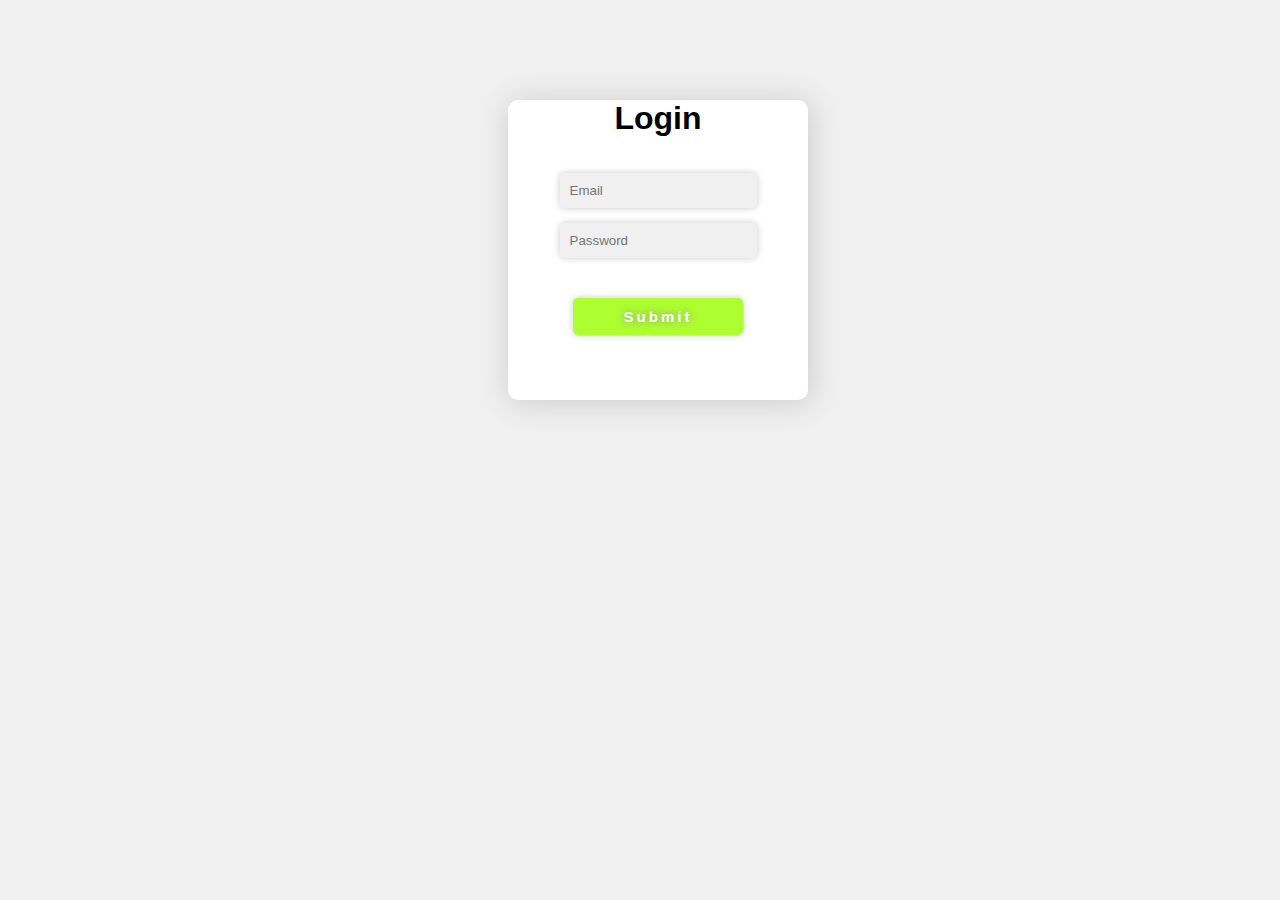
<file: prectics.html>
<!DOCTYPE html>
<html lang="en">
<head>
    <meta charset="UTF-8">
    <meta http-equiv="X-UA-Compatible" content="IE=edge">
    <meta name="viewport" content="width=device-width, initial-scale=1.0">
    <title>Login</title>
    <style>
        *{
            box-sizing: border-box;
            font-family: sans-serif;
        }
        body{
            background-color: rgb(240, 240, 240);
            text-align: center;
            font-family: sans-serif;
        }
        .login{
            background-color: #fff;
            height: 300px;
            width: 300px;
            border-radius: 10px;
            margin-left: 500px;
            margin-top: 100px;
            box-shadow: 2px 2px 30px rgb(202, 202, 202);
        }
        .log{
            background-color: rgb(29, 29, 29);
            color: white;
        }
        input{
            padding: 10px;
            margin-top: 15px;
            border: none;
            border-radius: 5px;
            background-color: rgb(240, 240, 240);
            box-shadow: 0px 0px 7px rgb(202, 202, 202);
        }
        input:nth-child(1){
            margin-top: 50px;
        }
        #sub{
            margin-top: 40px;
            width: 170px;
            background-color: greenyellow;
            font-size: 15px;
            font-weight: bold;
            color: white;
            text-shadow: 0px 0px 10px gray;
            letter-spacing: 3px;
        }
    </style>
</head>
<body>
    <div id="log" class="login">
        <h1 id="h1">Login</h1>
        <input id="email" type="email" placeholder="Email"><br>
        <input id="pass" type="password" placeholder="Password"><br>
        <input onclick="workinglogin()" id="sub" type="submit" placeholder="Submit">
    </div>
    <script>
        function workinglogin(){
            var email = document.getElementById('email').value
            var pass = document.getElementById('pass').value
            var h1 = document.getElementById('h1')

            if(email === '' || pass === ''){
                h1= document.innerHTML = "enter both field"
            }
        }
    </script>
</body>
</html>
</file>
